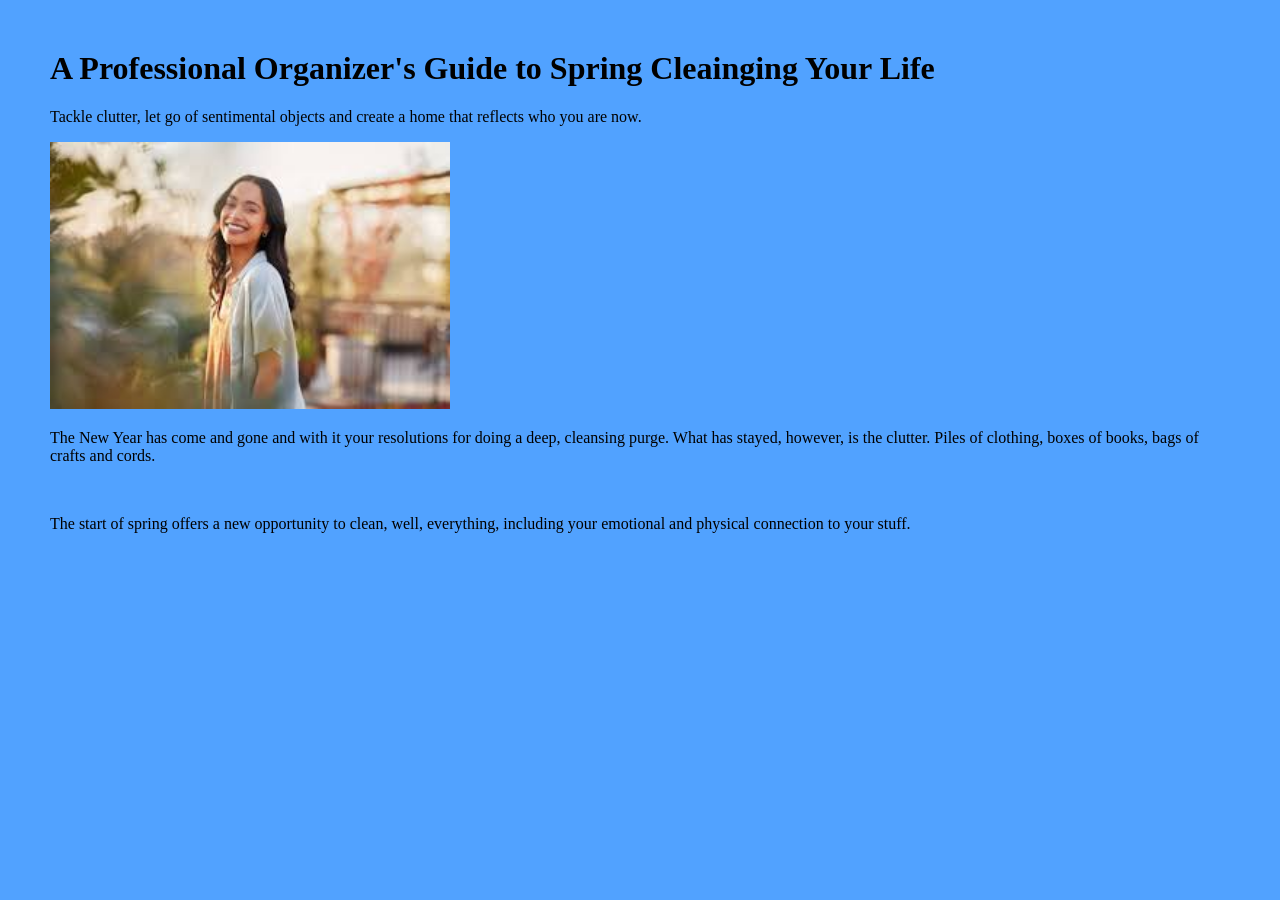
<file: website project/index.html>
<!DOCTYPE html>

<html lang="en">
    <head>
        <h1>A Professional Organizer's Guide to Spring Cleainging Your Life</h1>
        <link rel="stylesheet" type="text/css" href="stylesheet/default.css">
    </head>

    <body>
        <link rel="stylesheet" type="text/css" href="stylesheet/default.css">
        <p>Tackle clutter, let go of sentimental objects and create a home that reflects who you are now.</p>
        <img src="photos/stock_women.jpg" alt="" width="400">
        <br>

        <p>The New Year has come and gone and with it your resolutions for doing a deep, cleansing purge.
What has stayed, however, is the clutter. Piles of clothing, boxes of books, bags of crafts and
cords.</p>
        <br>
        <p>The start of spring offers a new opportunity to clean, well, everything, including your emotional
and physical connection to your stuff.
</p>

    </body>
    
</html>
</file>
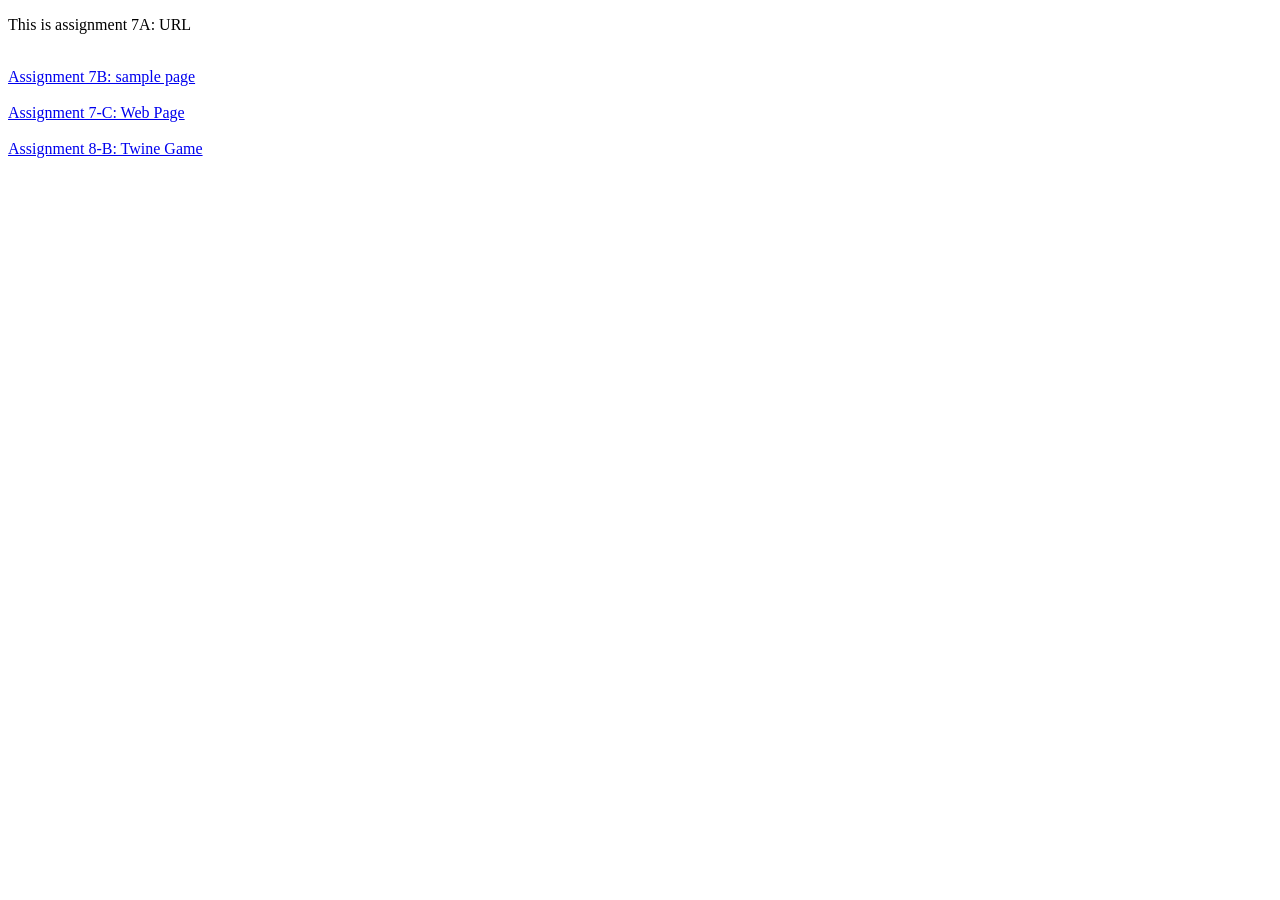
<file: index_2.html>
<!DOCTYPE html>
<html lang="en"> 
    
    <body>
        <p> This is assignment 7A: URL</p>
        <br>
        <a href="website project/index.html"> Assignment 7B: sample page</a>
        <br>
        <br>
        <a href="website project/website.html">Assignment 7-C: Web Page</a>
        <br>
        <br>
        <a href="game_1.html">Assignment 8-B: Twine Game</a>
    </body>
</html>
</file>
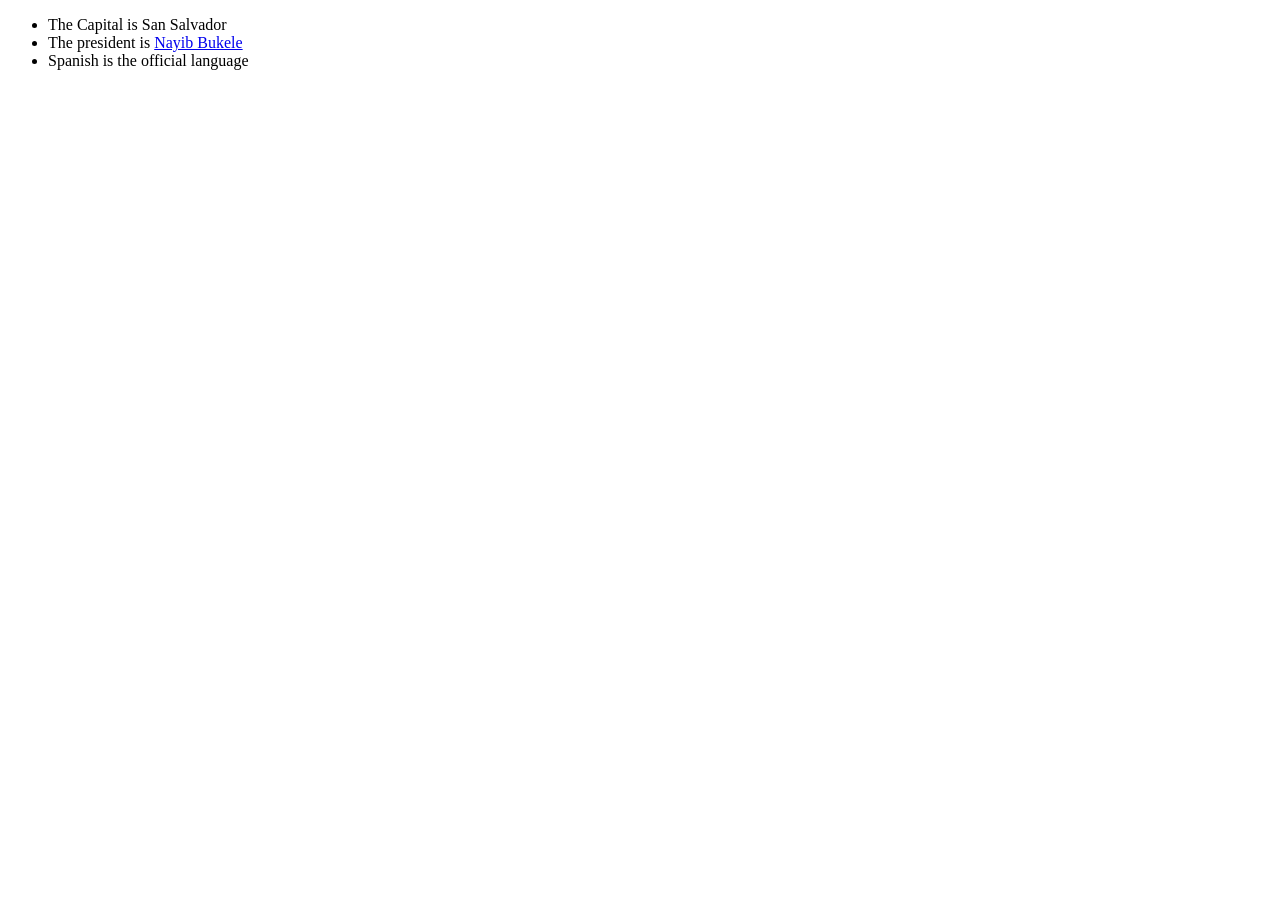
<file: website project/facts.html>
<!DOCTYPE html>
<html lang="en">
    <body>
       <ul>
            <li>The Capital is San Salvador</li>
            <li>The president is <a href="https://en.wikipedia.org/wiki/Nayib_Bukele"> Nayib Bukele</a></li>
            <li> Spanish is the official language</li>
        </ul>
    </body>
</html>
</file>
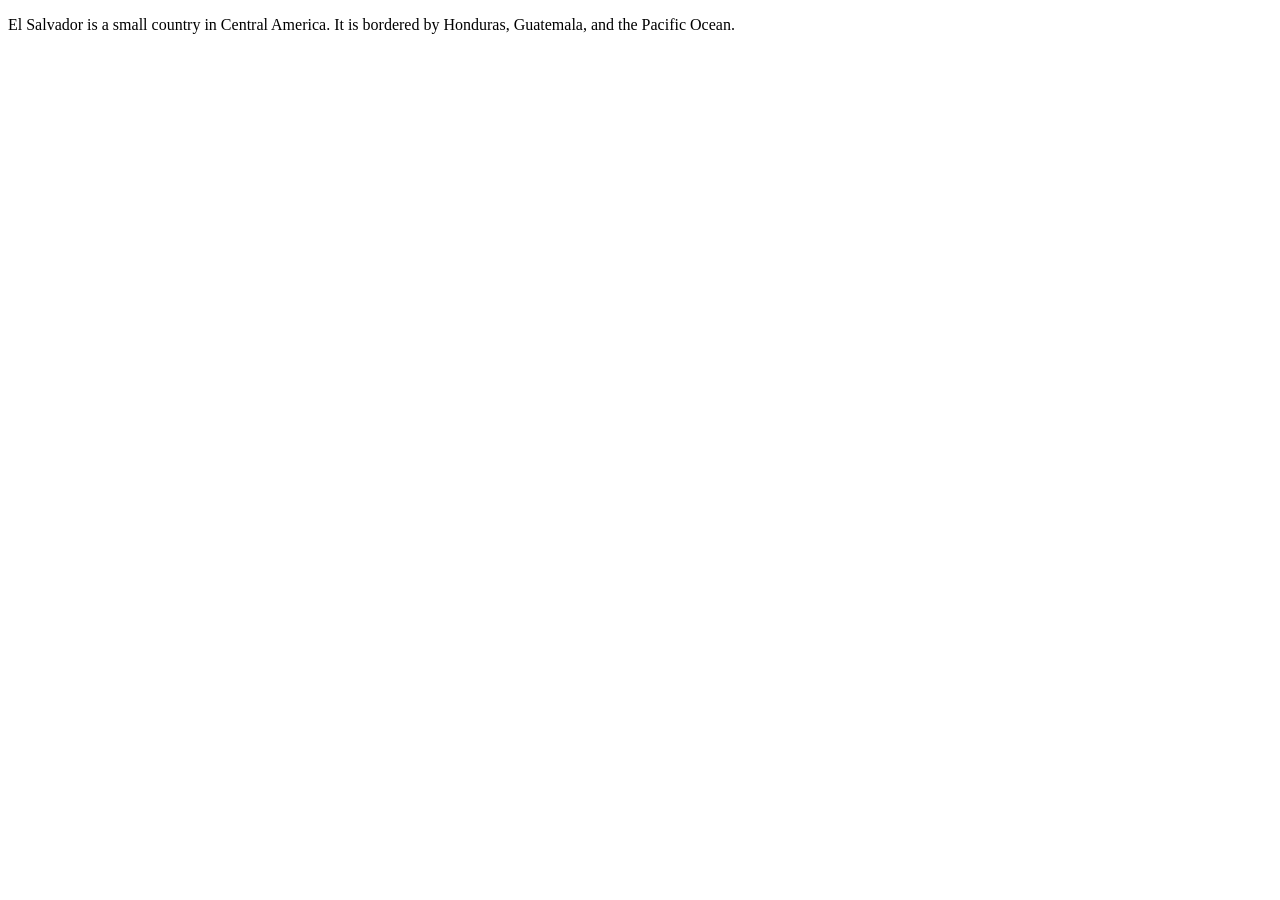
<file: website project/general.html>
<!DOCTYPE html>
<html lang="en">
    <body>
        <p>
            El Salvador is a small country in Central America. It is bordered by Honduras, Guatemala, and the Pacific Ocean.
        </p>
    </body>
</html>
</file>
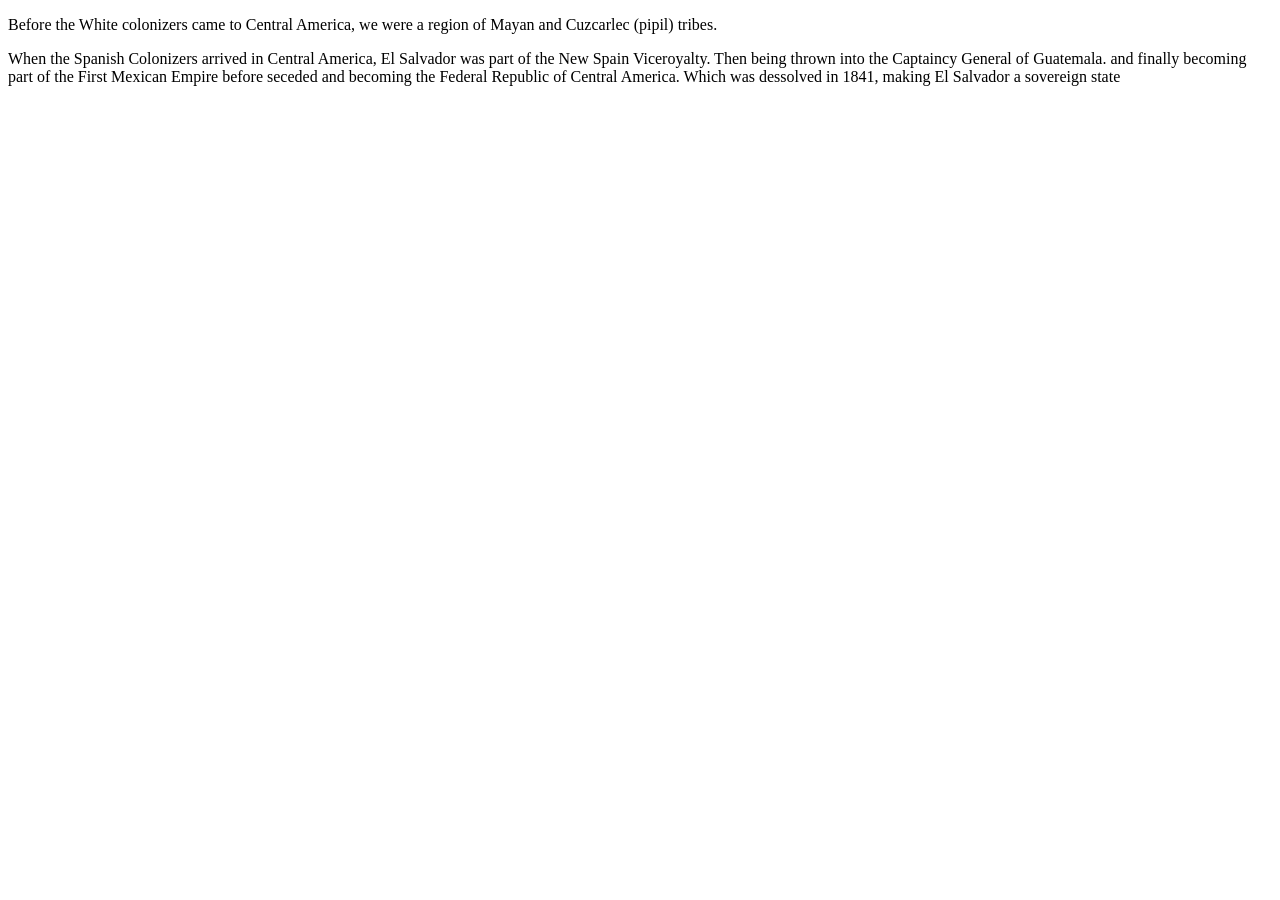
<file: website project/history.html>
<!DOCTYPE html>
<html lang="en">
    <body>
        <p>
            Before the White colonizers came to Central America, we were a region of Mayan and Cuzcarlec (pipil) tribes.
        </p>
        <p>
            When the Spanish Colonizers arrived in Central America, El Salvador was part of the New Spain Viceroyalty. Then being thrown into the Captaincy General of Guatemala. and finally becoming part of the First Mexican Empire before seceded and becoming the Federal Republic of Central America. Which was dessolved in 1841, making El Salvador a sovereign state 
        </p>
    </body>
</html>
</file>
<file: website project/stylesheet/default.css>
body{
    background-color: #51a2ff;
    margin: 50px;
}
</file>
